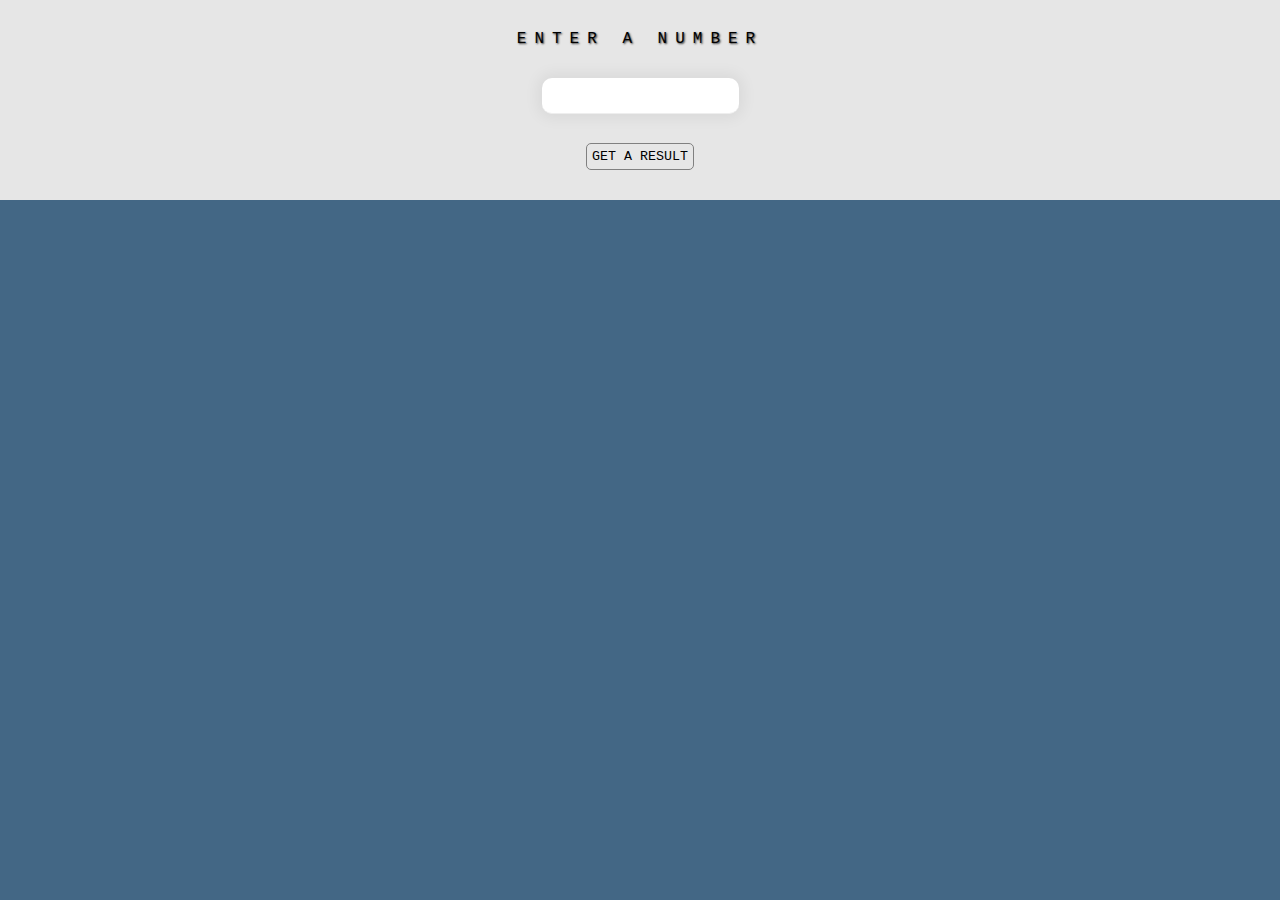
<file: задание 3/index.html>
<!--Задание 3

Напишите код приложения, интерфейс которого представляет собой input и кнопку. 
В input можно ввести любое число. 
При клике на кнопку происходит следующее:

Если число не попадает в диапазон от 1 до 10 — выводить ниже текст «число вне диапазона от 1 до 10».
Если число попадает в диапазон от 1 до 10 — сделать запрос c помощью XHR по URL https://picsum.photos/v2/list?limit=10, где get-параметр limit — это введённое число.
Пример. Если пользователь ввёл 5, то запрос будет вида: https://picsum.photos/v2/list?limit=5.
После получения данных вывести ниже картинки на экран.

Подсказка

Получение данных из input:

const value = document.querySelector('input').value;W-->
<!DOCTYPE html>
<html lang="en">
  <head>
    <meta charset="UTF-8" />
    <meta http-equiv="X-UA-Compatible" content="IE=edge" />
    <meta name="viewport" content="width=device-width, initial-scale=1.0" />
    <link rel="stylesheet" href="style.css" />
    <title>Test-3</title>
  </head>
  <body class="page">
    <div class="part_input">
      <label for="input" class="label">Enter a number</label>
      <input type="number" id="input" class="input" />
      <button type="submit" id="button" class="button">Get a result</button>
    </div>
    <div class="part_result" id="result"></div>
    <script src="script.js"></script>
  </body>
</html>
</file>
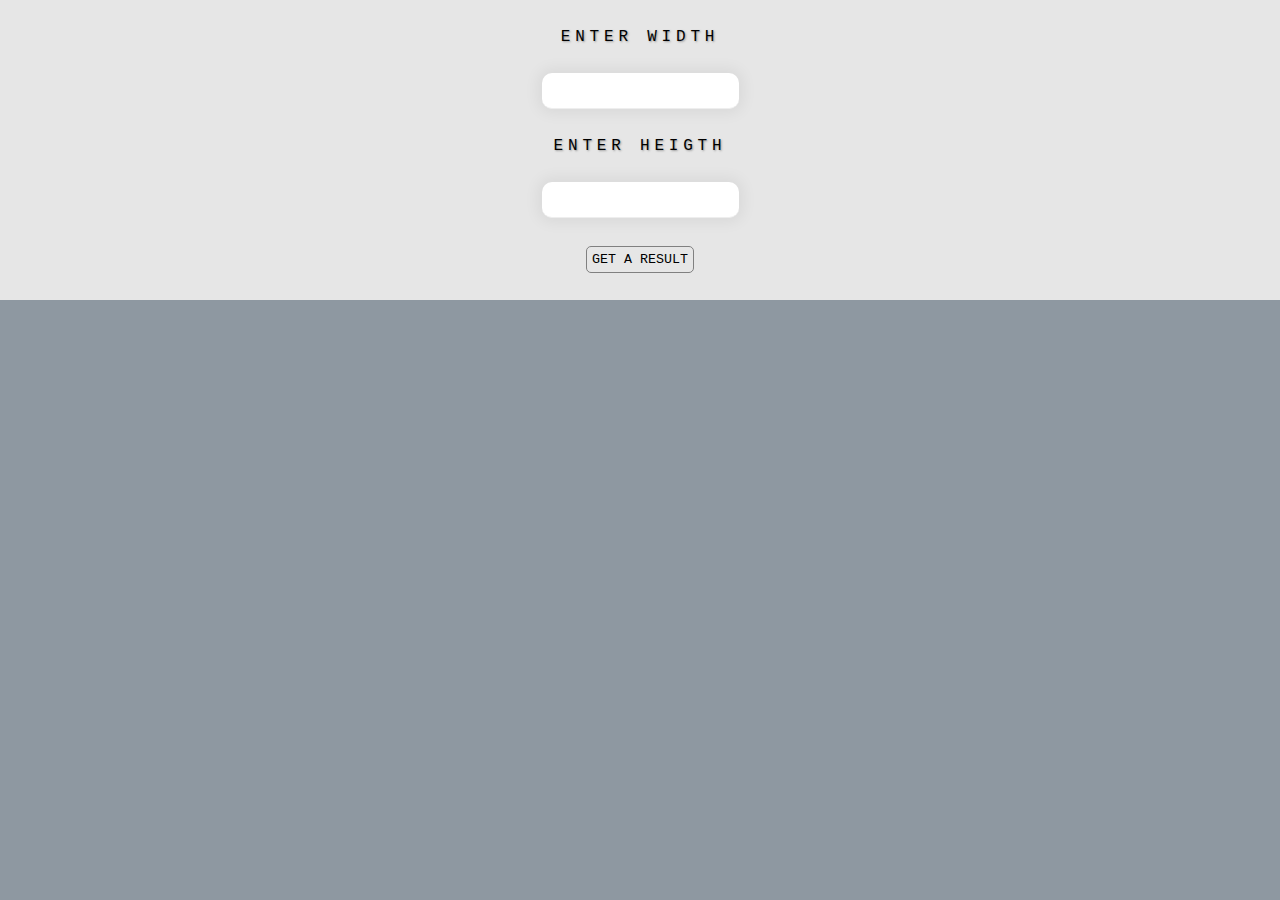
<file: задание 4/index.html>
<!DOCTYPE html>
<html lang="en">
  <head>
    <meta charset="UTF-8" />
    <meta http-equiv="X-UA-Compatible" content="IE=edge" />
    <meta name="viewport" content="width=device-width, initial-scale=1.0" />
    <link rel="stylesheet" href="style.css" />
    <title>Test-4</title>
  </head>
  <body class="page">
    <div class="part_input">
      <label for="input_width" class="label">Enter width</label>
      <input type="number" id="input_width" class="input input_width" />
      <label for="input_heigth" class="label">Enter heigth</label>
      <input type="number" id="input_height" class="input input_height" />
      <button type="submit" id="button" class="button">Get a result</button>
    </div>
    <div class="part_result" id="result"></div>
    <script src="script.js"></script>
  </body>
</html>
<!--Задание 4

Напишите код приложения, интерфейс которого представляет собой 2 input и кнопку submit.
 В input можно ввести любое число.

При клике на кнопку происходит следующее:

Если оба числа не попадают в диапазон от 100 до 300 или введено не число — выводить ниже текст «одно из чисел вне диапазона от 100 до 300»;
Если числа попадают в диапазон от 100 до 300 — сделать запрос c помощью fetch по URL https://picsum.photos/200/300, где первое число — ширина картинки, второе — высота.
Пример. Если пользователь ввёл 150 и 200, то запрос будет вида https://picsum.photos/150/200.
После получения данных вывести ниже картинку на экран.

Подсказка

Получение данных из input:

const value = document.querySelector('input').value;-->
</file>
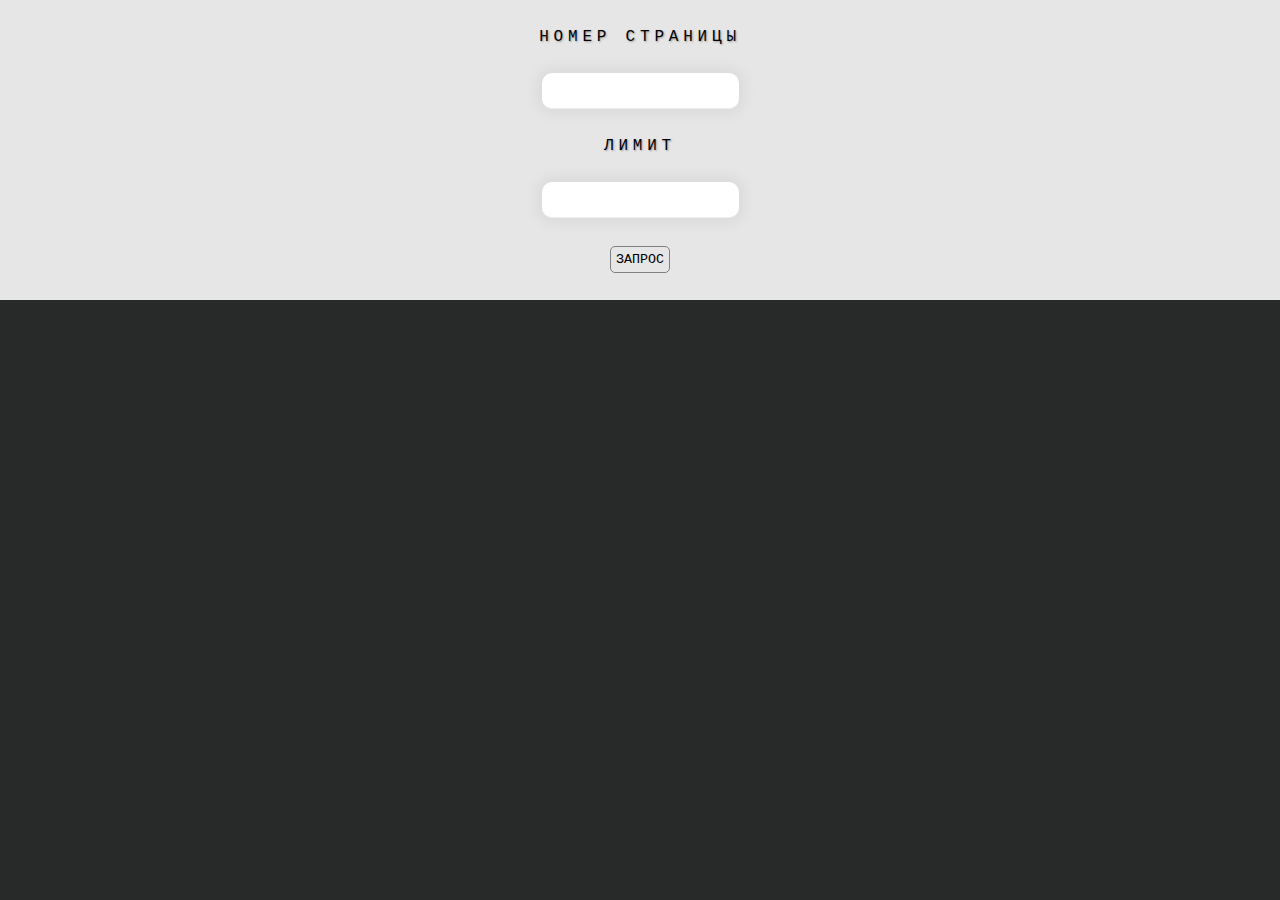
<file: задание 5/index.html>
<!DOCTYPE html>
<html lang="en">
  <head>
    <meta charset="UTF-8" />
    <meta http-equiv="X-UA-Compatible" content="IE=edge" />
    <meta name="viewport" content="width=device-width, initial-scale=1.0" />
    <link rel="stylesheet" href="style.css" />
    <title>Test-5</title>
  </head>
  <body class="page">
    <div class="part_input">
      <label for="input_width" class="label">Номер страницы</label>
      <input type="number" id="page_num" class="input page_num" />
      <label for="input_heigth" class="label">Лимит</label>
      <input type="number" id="limit" class="input limit" />
      <button type="submit" id="button" class="button">Запрос</button>
    </div>
    <div class="part_result" id="result"></div>
    <script src="script.js"></script>
  </body>
</html>
</file>
<file: задание 3/style.css>
* {
  margin: 0;
}

.page {
  display: flex;
  flex-direction: column;
  background-color: #436785;
}

.part_input {
  display: flex;
  flex-direction: column;
  justify-content: space-evenly;
  align-items: center;
  height: 200px;
  background-color: #e6e6e6;
}

.label {
  text-transform: uppercase;
  font-family: "Courier New", Courier, monospace, sans-serif;
  letter-spacing: 0.5em;
  text-shadow: 1px 1px 2px #333333;
}

.input {
  border: 0;
  border-bottom: 1px solid #eee;
  box-shadow: 0 0 15px 4px rgba(0, 0, 0, 0.06);
  border-radius: 10px;
  padding: 10px;
  outline: none;
}

.button {
  background-color: transparent;
  border: solid 1px #808080;
  outline: none;
  padding: 5px;
  border-radius: 5px;
  text-transform: uppercase;
  font-family: "Courier New", Courier, monospace, sans-serif;
  cursor: pointer;
  transition: 1s;
}

.button:hover {
  background-color: #346c9c;
  color: white;
  transition: 1s;
}

.card-image {
  display: block;
  height: 450px;
  margin: 0 auto;
}

.card > p {
  margin: 0 auto;
  text-transform: uppercase;
  color: white;
  text-align: center;
  padding: 10px;
  text-shadow: 1px 1px 2px #333333;
}
.part_result {
  text-transform: uppercase;
  color: rgb(255, 250, 250);
  font-family: "Courier New", Courier, monospace, sans-serif;
  text-align: center;
  padding-top: 15px;
}
</file>
<file: задание 4/style.css>
* {
  margin: 0;
}

.page {
  display: flex;
  flex-direction: column;
  background-color: #8e98a1;
}

.part_input {
  display: flex;
  flex-direction: column;
  justify-content: space-evenly;
  align-items: center;
  height: 300px;
  background-color: #e6e6e6;
}

.label {
  text-transform: uppercase;
  font-family: "Courier New", Courier, monospace, sans-serif, sans-serif;
  letter-spacing: 0.3em;
  text-shadow: 1px 1px 2px #999999;
}

.input {
  border: 0;
  border-bottom: 1px solid #eee;
  box-shadow: 0 0 15px 4px rgba(0, 0, 0, 0.06);
  border-radius: 10px;
  padding: 10px;
  outline: none;
}

.button {
  background-color: transparent;
  border: solid 1px #808080;
  font-family: "Courier New", Courier, monospace, sans-serif;
  outline: none;
  padding: 5px;
  border-radius: 5px;
  text-transform: uppercase;
  cursor: pointer;
  transition: 1s;
}

.button:hover {
  background-color: #6a8196;
  color: white;
  transition: 1s;
}
.part_result {
  text-transform: uppercase;
  color: white;
  text-align: center;
  padding-top: 15px;
  font-family: "Courier New", Courier, monospace, sans-serif;
}
</file>
<file: задание 5/style.css>
* {
  margin: 0;
}

.page {
  display: flex;
  flex-direction: column;
  background-color: #282929;
}

.part_input {
  display: flex;
  flex-direction: column;
  justify-content: space-evenly;
  align-items: center;
  height: 300px;
  background-color: #e6e6e6;
}

.label {
  text-transform: uppercase;
  font-family: "Courier New", Courier, monospace, sans-serif;
  letter-spacing: 0.3em;
  text-shadow: 1px 1px 2px #999999;
}

.input {
  border: 0;
  border-bottom: 1px solid #eee;
  box-shadow: 0 0 15px 4px rgba(0, 0, 0, 0.06);
  border-radius: 10px;
  padding: 10px;
  outline: none;
}

.button {
  background-color: transparent;
  border: solid 1px #808080;
  outline: none;
  padding: 5px;
  border-radius: 5px;
  text-transform: uppercase;
  font-family: "Courier New", Courier, monospace, sans-serif;
  cursor: pointer;
  transition: 1s;
}

.button:hover {
  background-color: #282929;
  color: white;
  transition: 1s;
}

.part_result {
  text-transform: uppercase;
  font-family: "Courier New", Courier, monospace, sans-serif;
  color: white;
  text-align: center;
  padding-top: 15px;
}
</file>
